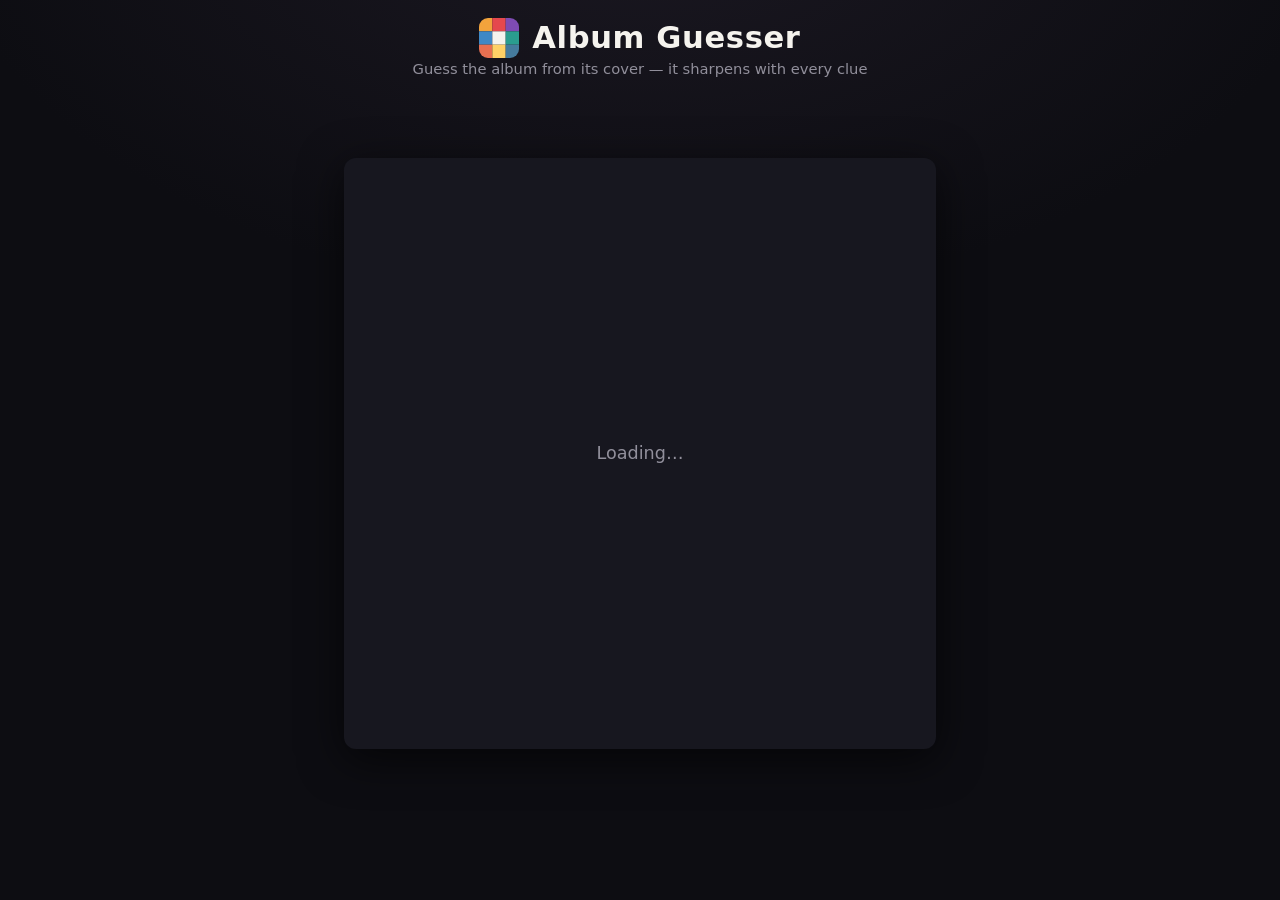
<file: index.html>
<!DOCTYPE html>
<html lang="en">
<head>
  <meta charset="utf-8">
  <meta name="viewport" content="width=device-width, initial-scale=1">
  <title>Album Guesser</title>
  <meta name="description"
        content="Guess the album from its cover. It starts as a 3×3 blur and sharpens with every clue — how few do you need?">
  <meta property="og:title" content="Album Guesser">
  <meta property="og:description"
        content="Guess the album from its cover. It starts as a 3×3 blur and sharpens with every clue.">
  <link rel="icon" href="data:image/svg+xml,<svg xmlns='http://www.w3.org/2000/svg' viewBox='0 0 3 3'><rect x='0' y='0' width='1' height='1' fill='%23f2a33c'/><rect x='1' y='0' width='1' height='1' fill='%23e5484d'/><rect x='2' y='0' width='1' height='1' fill='%237e4bb3'/><rect x='0' y='1' width='1' height='1' fill='%233f88c5'/><rect x='1' y='1' width='1' height='1' fill='%23f5f3ee'/><rect x='2' y='1' width='1' height='1' fill='%232a9d8f'/><rect x='0' y='2' width='1' height='1' fill='%23e76f51'/><rect x='1' y='2' width='1' height='1' fill='%23ffd166'/><rect x='2' y='2' width='1' height='1' fill='%23457b9d'/></svg>">
  <link rel="preconnect" href="https://fonts.googleapis.com">
  <link rel="preconnect" href="https://fonts.gstatic.com" crossorigin>
  <!-- Non-blocking font load: first paint must be instant so a refresh
       replaces the previous page's held frame immediately. -->
  <link href="https://fonts.googleapis.com/css2?family=Bricolage+Grotesque:opsz,wght@12..96,500..800&display=swap"
        rel="stylesheet" media="print" onload="this.media='all'">
  <noscript>
    <link href="https://fonts.googleapis.com/css2?family=Bricolage+Grotesque:opsz,wght@12..96,500..800&display=swap"
          rel="stylesheet">
  </noscript>
  <link rel="stylesheet" href="style.css">
</head>
<body data-page="game" class="booting">
  <header class="site-head">
    <a class="brand" href="index.html">
      <span class="mark" aria-hidden="true"></span>
      <span class="brand-name">Album Guesser</span>
    </a>
    <p class="brand-tag">Guess the album from its cover — it sharpens with every clue</p>
  </header>
  <main>
    <div class="art-frame">
      <p id="loading" class="loading">Loading…</p>
      <button id="start-clue" hidden>Start first clue ▶</button>
      <canvas id="art" hidden></canvas>
    </div>
    <!-- Everything but the art. Invisible as a box normally
         (display: contents); becomes the side rail in live mode. -->
    <div class="panel">
      <div class="nav-bar">
        <button id="random">Random</button>
        <input id="jump-input" type="number" min="1" placeholder="rank">
        <button id="jump-go">Go</button>
        <span class="sep" aria-hidden="true"></span>
        <div id="progress" aria-hidden="true"></div>
        <span id="stage-label"></span>
        <span class="sep" aria-hidden="true"></span>
        <span id="timer"></span>
        <input id="timer-secs" type="number" min="3" max="600" value="10"
               title="Seconds per clue">
        <button id="timer-pause" title="Pause auto-advance">⏸</button>
        <span class="sep" aria-hidden="true"></span>
        <button id="live-toggle" title="Live mode: big art, side controls, no guess bar">Live</button>
      </div>
      <ul id="clues"></ul>
      <div id="answer" style="display: none">
        <p class="result-banner"></p>
        <p class="album-name"></p>
        <p class="artist-name"></p>
        <p class="meta"></p>
        <p class="spotify-row"></p>
        <p class="share-row"></p>
      </div>
      <div class="controls">
        <div class="guess-wrap">
          <ul id="suggestions" hidden></ul>
          <input id="guess-input" type="text" autocomplete="off"
                 placeholder="Your guess: artist – album">
          <button id="guess-go">Guess</button>
          <span id="lives" title="Wrong guesses left"></span>
        </div>
        <button id="next">Next clue</button>
      </div>
      <div class="reveal-row">
        <button id="reveal" class="danger">Reveal</button>
      </div>
    </div>
  </main>
  <script src="app.js"></script>
</body>
</html>
</file>
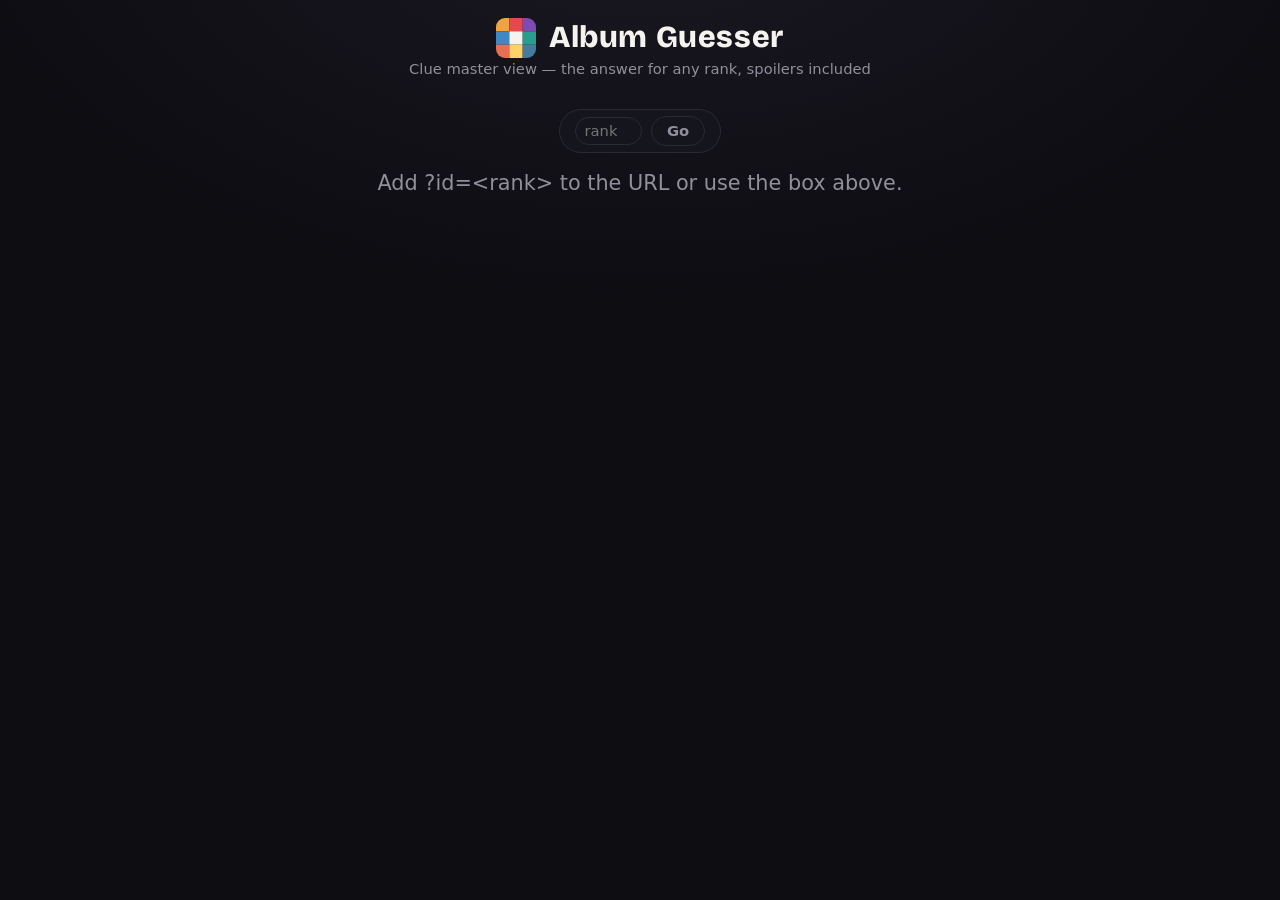
<file: answer.html>
<!DOCTYPE html>
<html lang="en">
<head>
  <meta charset="utf-8">
  <meta name="viewport" content="width=device-width, initial-scale=1">
  <title>Album Guesser — Clue Master</title>
  <meta name="description" content="Clue master view: full answers for every Album Guesser rank.">
  <link rel="icon" href="data:image/svg+xml,<svg xmlns='http://www.w3.org/2000/svg' viewBox='0 0 3 3'><rect x='0' y='0' width='1' height='1' fill='%23f2a33c'/><rect x='1' y='0' width='1' height='1' fill='%23e5484d'/><rect x='2' y='0' width='1' height='1' fill='%237e4bb3'/><rect x='0' y='1' width='1' height='1' fill='%233f88c5'/><rect x='1' y='1' width='1' height='1' fill='%23f5f3ee'/><rect x='2' y='1' width='1' height='1' fill='%232a9d8f'/><rect x='0' y='2' width='1' height='1' fill='%23e76f51'/><rect x='1' y='2' width='1' height='1' fill='%23ffd166'/><rect x='2' y='2' width='1' height='1' fill='%23457b9d'/></svg>">
  <link rel="preconnect" href="https://fonts.googleapis.com">
  <link rel="preconnect" href="https://fonts.gstatic.com" crossorigin>
  <link href="https://fonts.googleapis.com/css2?family=Bricolage+Grotesque:opsz,wght@12..96,500..800&display=swap"
        rel="stylesheet" media="print" onload="this.media='all'">
  <noscript>
    <link href="https://fonts.googleapis.com/css2?family=Bricolage+Grotesque:opsz,wght@12..96,500..800&display=swap"
          rel="stylesheet">
  </noscript>
  <link rel="stylesheet" href="style.css">
</head>
<body data-page="answer" class="booting">
  <header class="site-head">
    <a class="brand" href="index.html">
      <span class="mark" aria-hidden="true"></span>
      <span class="brand-name">Album Guesser</span>
    </a>
    <p class="brand-tag">Clue master view — the answer for any rank, spoilers included</p>
  </header>
  <main>
    <div class="nav-bar">
      <input id="jump-input" type="number" min="1" placeholder="rank">
      <button id="jump-go">Go</button>
    </div>
    <div class="answer-card">
      <img id="cover" alt="Album cover">
      <h1 id="album"></h1>
      <h2 id="artist"></h2>
      <table id="details"></table>
      <p class="spotify-row"></p>
      <div class="pager">
        <a id="prev">← prev</a>
        <a id="next-link">next →</a>
      </div>
    </div>
  </main>
  <script src="app.js"></script>
</body>
</html>
</file>
<file: style.css>
* {
  margin: 0;
  padding: 0;
  box-sizing: border-box;
}

:root {
  --bg: #0d0d12;
  --panel: #17171f;
  --line: #2a2a35;
  --text: #f5f3ee;
  --dim: #918f9b;
  --accent: #f5b942;
  --accent-ink: #1a1206;
  --danger: #e5484d;
  --win: #46c98c;
  --display: "Bricolage Grotesque", "Segoe UI", system-ui, sans-serif;
  --body: "Segoe UI", system-ui, -apple-system, sans-serif;
  --mono: ui-monospace, "Cascadia Mono", Consolas, "SF Mono", monospace;
}

body {
  background:
    radial-gradient(120vmin 70vmin at 50% -12vmin, #1b1822 0%, transparent 65%),
    var(--bg);
  color: var(--text);
  font-family: var(--body);
  min-height: 100vh;
  display: flex;
  flex-direction: column;
  align-items: center;
}

/* Nothing game-related paints until the round is fully staged (only the
   loading panel may show), and the old round blanks out the instant we
   navigate away. */
body.booting main > :not(.art-frame),
body.leaving main {
  visibility: hidden;
}

/* ---------- header ---------- */

.site-head {
  width: 100%;
  display: flex;
  flex-direction: column;
  align-items: center;
  gap: 0.15rem;
  padding: 1.1rem 1rem 0;
}

.brand {
  display: flex;
  align-items: center;
  gap: 0.8rem;
  text-decoration: none;
  color: inherit;
}

.mark {
  width: 40px;
  height: 40px;
  border-radius: 9px;
  flex-shrink: 0;
  background-image: url("data:image/svg+xml,<svg xmlns='http://www.w3.org/2000/svg' viewBox='0 0 3 3'><rect x='0' y='0' width='1' height='1' fill='%23f2a33c'/><rect x='1' y='0' width='1' height='1' fill='%23e5484d'/><rect x='2' y='0' width='1' height='1' fill='%237e4bb3'/><rect x='0' y='1' width='1' height='1' fill='%233f88c5'/><rect x='1' y='1' width='1' height='1' fill='%23f5f3ee'/><rect x='2' y='1' width='1' height='1' fill='%232a9d8f'/><rect x='0' y='2' width='1' height='1' fill='%23e76f51'/><rect x='1' y='2' width='1' height='1' fill='%23ffd166'/><rect x='2' y='2' width='1' height='1' fill='%23457b9d'/></svg>");
  background-size: cover;
}

.brand-name {
  font-family: var(--display);
  font-weight: 800;
  font-size: clamp(1.6rem, 3.4vmin, 2.1rem);
  line-height: 1.1;
  letter-spacing: 0.02em;
}

.brand-tag {
  color: var(--dim);
  font-size: 0.92rem;
  text-align: center;
}

.sep {
  width: 1px;
  height: 1.1rem;
  background: var(--line);
}

#progress {
  display: flex;
  gap: 4px;
}

#progress .cell {
  width: 11px;
  height: 11px;
  border-radius: 3px;
  background: var(--panel);
  border: 1px solid var(--line);
}

#progress .cell.seen {
  background: var(--accent);
  border-color: var(--accent);
}

#progress .cell.won {
  background: var(--win);
  border-color: var(--win);
}

#progress .cell.lost {
  background: var(--danger);
  border-color: var(--danger);
}

#stage-label {
  color: var(--dim);
  font-size: 0.9rem;
}

#timer {
  color: var(--accent);
  font-family: var(--mono);
  font-weight: 700;
  font-size: 1.1rem;
  font-variant-numeric: tabular-nums;
}

#timer.low {
  color: var(--danger);
}

#timer.expired {
  color: var(--danger);
  animation: pulse 1s infinite;
}

#timer.paused {
  color: var(--dim);
  animation: none;
}

@keyframes pulse {
  50% { opacity: 0.25; }
}

/* ---------- shared controls ---------- */

button {
  font: inherit;
  font-weight: 600;
  font-size: 1.05rem;
  padding: 0.55rem 1.5rem;
  border: 1px solid transparent;
  border-radius: 8px;
  cursor: pointer;
  color: var(--accent-ink);
  background: var(--accent);
}

button:disabled {
  opacity: 0.35;
  cursor: default;
}

button:focus-visible,
input:focus-visible,
a:focus-visible {
  outline: 2px solid var(--accent);
  outline-offset: 2px;
}

button.danger {
  background: transparent;
  color: var(--danger);
  border-color: var(--danger);
}

button.danger:hover {
  background: var(--danger);
  color: #fff;
}

input {
  font: inherit;
  border-radius: 6px;
  border: 1px solid var(--line);
  background: var(--panel);
  color: var(--text);
}

/* quiet chrome: the control strip above the art */
.nav-bar button {
  background: transparent;
  color: var(--dim);
  border-color: var(--line);
  font-size: 0.92rem;
  padding: 0.32rem 0.95rem;
  border-radius: 999px;
}

.nav-bar button:hover {
  color: var(--text);
  border-color: var(--dim);
}

.nav-bar input {
  width: 4.2rem;
  font-size: 0.92rem;
  padding: 0.3rem 0.55rem;
  border-radius: 999px;
  text-align: center;
  background: transparent;
  color: var(--dim);
}

#timer-secs {
  width: 3.4rem;
}

/* ---------- game layout ---------- */

main {
  flex: 1;
  min-height: 0;
  display: flex;
  flex-direction: column;
  align-items: center;
  justify-content: center;
  gap: 1.1rem;
  padding: 1.2rem 1.5rem;
  width: 100%;
}

body[data-page="game"] {
  height: 100vh;
  overflow: hidden;
}

body[data-page="game"] .art-frame {
  flex: 0 1 auto;
  min-height: 0;
  width: auto;
  aspect-ratio: 1 / 1;
}

/* The panel isn't a box normally — its children lay out as direct
   flex items of <main>. It only becomes the side rail in live mode. */
.panel {
  display: contents;
}

/* The art sits first in the DOM (live mode wants it on the left),
   but the nav strip still renders above it. */
body[data-page="game"] .nav-bar {
  order: -1;
}

.nav-bar {
  flex-shrink: 0;
  display: flex;
  align-items: center;
  flex-wrap: wrap;
  justify-content: center;
  gap: 0.55rem;
  padding: 0.4rem 0.9rem;
  background: color-mix(in srgb, var(--panel) 72%, transparent);
  border: 1px solid var(--line);
  border-radius: 999px;
}

.reveal-row {
  flex-shrink: 0;
  display: flex;
  align-items: center;
  gap: 0.6rem;
}

#clues,
.controls,
#answer {
  flex-shrink: 0;
}

.art-frame {
  width: min(80vmin, 900px);
  height: min(80vmin, 900px);
  background: var(--panel);
  border-radius: 12px;
  overflow: hidden;
  box-shadow: 0 10px 44px rgba(0, 0, 0, 0.65);
  display: flex;
  align-items: center;
  justify-content: center;
}

.art-frame canvas,
.art-frame img {
  width: 100%;
  height: 100%;
  object-fit: cover;
  display: block;
}

/* display: block above would defeat the hidden attribute — and a live
   round relies on the canvas staying truly hidden until it starts. */
.art-frame canvas[hidden] {
  display: none;
}

.loading {
  color: var(--dim);
  font-size: 1.1rem;
}

#clues {
  list-style: none;
  display: flex;
  flex-direction: column;
  align-items: center;
  gap: 0.3rem;
}

#clues li {
  font-family: var(--mono);
  font-size: clamp(1.2rem, 2.9vmin, 1.8rem);
  letter-spacing: 0.06em;
}

#clues li .label {
  font-family: var(--body);
  color: var(--dim);
  font-size: 0.72em;
  letter-spacing: 0.06em;
  margin-right: 0.6em;
  text-transform: uppercase;
}

/* ---------- reveal ---------- */

#answer {
  text-align: center;
  display: none;
}

/* reveal choreography */
.fade-out {
  opacity: 0;
  pointer-events: none;
  transition: opacity 0.25s ease;
}

#answer.enter {
  opacity: 0;
  transform: translateY(10px);
}

#answer.in {
  opacity: 1;
  transform: none;
  transition: opacity 0.3s ease, transform 0.3s ease;
}

.result-banner {
  display: none;
  font-size: clamp(1.4rem, 3.5vmin, 2rem);
  font-weight: 700;
  color: var(--win);
  margin-bottom: 0.4rem;
}

.result-banner.lost {
  color: var(--danger);
}

#answer .album-name {
  font-family: var(--display);
  font-weight: 800;
  font-size: clamp(1.9rem, 5.2vmin, 3.1rem);
  line-height: 1.1;
  color: var(--accent);
}

#answer .artist-name {
  font-size: clamp(1.25rem, 3.3vmin, 2rem);
  margin-top: 0.25rem;
}

#answer .meta {
  color: var(--dim);
  margin-top: 0.3rem;
  font-size: 1.05rem;
}

.spotify-row {
  display: flex;
  justify-content: center;
  gap: 0.8rem;
  margin-top: 0.8rem;
}

.spotify-btn {
  display: inline-flex;
  align-items: center;
  gap: 0.45rem;
  background: #1db954;
  color: #fff;
  text-decoration: none;
  font-weight: 600;
  font-size: 1rem;
  padding: 0.45rem 1.1rem;
  border-radius: 999px;
}

.spotify-btn svg {
  width: 1.25em;
  height: 1.25em;
}

.share-row {
  margin-top: 0.6rem;
}

#share {
  background: var(--panel);
  color: var(--accent);
  border-color: var(--accent);
  font-size: 1rem;
  padding: 0.45rem 1.3rem;
}

/* ---------- guess bar ---------- */

.controls {
  display: flex;
  gap: 2rem;
  align-items: center;
}

.guess-wrap {
  position: relative;
  display: flex;
  align-items: center;
  gap: 0.5rem;
}

.guess-wrap input {
  font-size: 1.05rem;
  width: min(24rem, 55vw);
  padding: 0.55rem 0.9rem;
  border-radius: 8px;
}

.guess-wrap input:focus {
  outline: none;
  border-color: var(--accent);
}

.guess-wrap input.wrong {
  border-color: var(--danger);
  animation: shake 0.35s;
}

@keyframes shake {
  20%, 60% { transform: translateX(-7px); }
  40%, 80% { transform: translateX(7px); }
}

#suggestions {
  position: absolute;
  bottom: calc(100% + 6px);
  left: 0;
  right: 0;
  list-style: none;
  background: var(--panel);
  border: 1px solid var(--line);
  border-radius: 8px;
  overflow: hidden auto;
  max-height: 40vh;
  box-shadow: 0 -6px 24px rgba(0, 0, 0, 0.5);
  z-index: 10;
}

#suggestions li {
  padding: 0.45rem 0.9rem;
  cursor: pointer;
  font-size: 1rem;
}

#suggestions li:hover,
#suggestions li.active {
  background: #23232e;
}

#lives {
  color: var(--danger);
  font-size: 1.3rem;
  letter-spacing: 0.12em;
  user-select: none;
}

.message {
  font-size: 1.3rem;
  color: var(--dim);
  text-align: center;
  max-width: 34rem;
}

/* ---------- live mode (presenting from a shared screen) ---------- */

.nav-bar button.on {
  color: var(--accent);
  border-color: var(--accent);
}

/* No guessing in live mode: the room shouts, the host reveals. */
body.live .site-head,
body.live .guess-wrap {
  display: none;
}

/* app.js adds .cursor-idle once the mouse stops moving, so the pointer
   isn't left sitting on top of the cover art. */
body.live.cursor-idle,
body.live.cursor-idle * {
  cursor: none;
}

/* Live rounds start blank behind this button, so the host can check
   the answer on their phone before anyone sees clue 1. */
#start-clue {
  font-size: clamp(1.2rem, 3vmin, 1.8rem);
  padding: 0.9rem 2.4rem;
  border-radius: 999px;
}

@media (min-width: 720px) {
  /* The cover fills the height of the screen; everything else stacks
     in a narrow rail beside it. */
  body.live[data-page="game"] main {
    flex-direction: row;
    gap: 1.8rem;
  }

  body.live[data-page="game"] .art-frame {
    width: min(calc(100vh - 2.4rem), calc(100vw - 22rem));
    height: auto;
    aspect-ratio: 1 / 1;
  }

  body.live[data-page="game"] .panel {
    display: flex;
    flex-direction: column;
    align-items: center;
    gap: 1rem;
    flex: 0 1 19rem;
    min-width: 13rem;
  }

  body.live .nav-bar {
    border-radius: 14px;
    padding: 0.5rem 0.7rem;
  }

  body.live .nav-bar .sep {
    display: none;
  }

  body.live .controls {
    flex-direction: column;
    gap: 0.8rem;
  }

  body.live #clues li {
    font-size: clamp(1rem, 2.1vmin, 1.35rem);
    text-align: center;
  }

  body.live #answer .album-name {
    font-size: clamp(1.4rem, 3.4vmin, 2.2rem);
  }

  body.live #answer .artist-name {
    font-size: clamp(1.1rem, 2.4vmin, 1.5rem);
  }
}

/* ---------- answer page ---------- */

body[data-page="answer"] main {
  justify-content: flex-start;
  padding-top: 2rem;
}

.answer-card {
  display: flex;
  flex-direction: column;
  align-items: center;
  gap: 0.8rem;
  text-align: center;
}

.answer-card img {
  width: min(56vmin, 520px);
  height: min(56vmin, 520px);
  object-fit: cover;
  border-radius: 12px;
  box-shadow: 0 10px 44px rgba(0, 0, 0, 0.65);
}

.answer-card h1 {
  font-family: var(--display);
  font-weight: 750;
  color: var(--accent);
  font-size: 2rem;
  line-height: 1.15;
}

.answer-card h2 {
  font-size: 1.35rem;
  font-weight: 500;
}

.answer-card table {
  border-collapse: collapse;
  color: var(--dim);
  font-size: 1rem;
}

.answer-card td {
  padding: 0.15rem 0.6rem;
  text-align: left;
}

.answer-card td:first-child {
  text-transform: uppercase;
  font-size: 0.78rem;
  letter-spacing: 0.06em;
}

.answer-card td.mono {
  font-family: var(--mono);
  color: var(--text);
}

.pager {
  display: flex;
  gap: 1.2rem;
}

.pager a {
  color: var(--accent);
  text-decoration: none;
  font-size: 1.05rem;
}

/* ---------- small screens & a11y ---------- */

@media (max-width: 640px) {
  .brand-tag {
    display: none;
  }

  .controls {
    flex-direction: column;
    gap: 0.8rem;
  }
}

@media (prefers-reduced-motion: reduce) {
  .guess-wrap input.wrong,
  #timer.expired {
    animation: none;
  }
}
</file>
